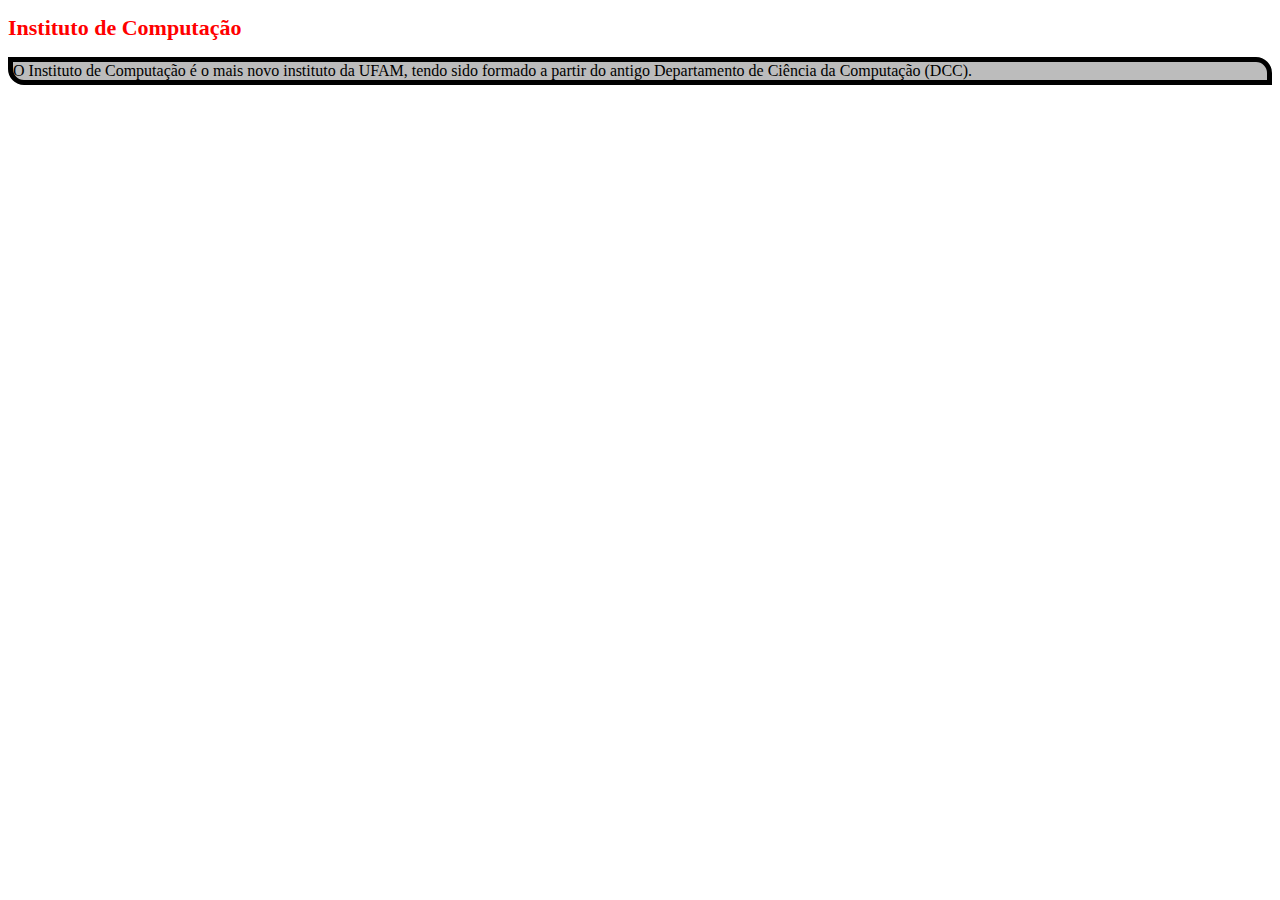
<file: CSS1/Index.html>
<!-- [Minha segunda página]Codifique uma página html/css cujo resultado seja similar ao
da figura abaixo -->
<!DOCTYPE html>
<html lang="en">

<head>
    <meta charset="UTF-8">
    <title>
        Intituto de computação
    </title>
    <link rel="stylesheet" href="Styles.css">
</head>

<body>
    <h1>Instituto de Computação</h1>

    <p>
        O Instituto de Computação é o mais novo
        instituto da UFAM, tendo sido formado a
        partir do antigo Departamento de Ciência
        da Computação (DCC).
    </p>

</body>

</html>
</file>
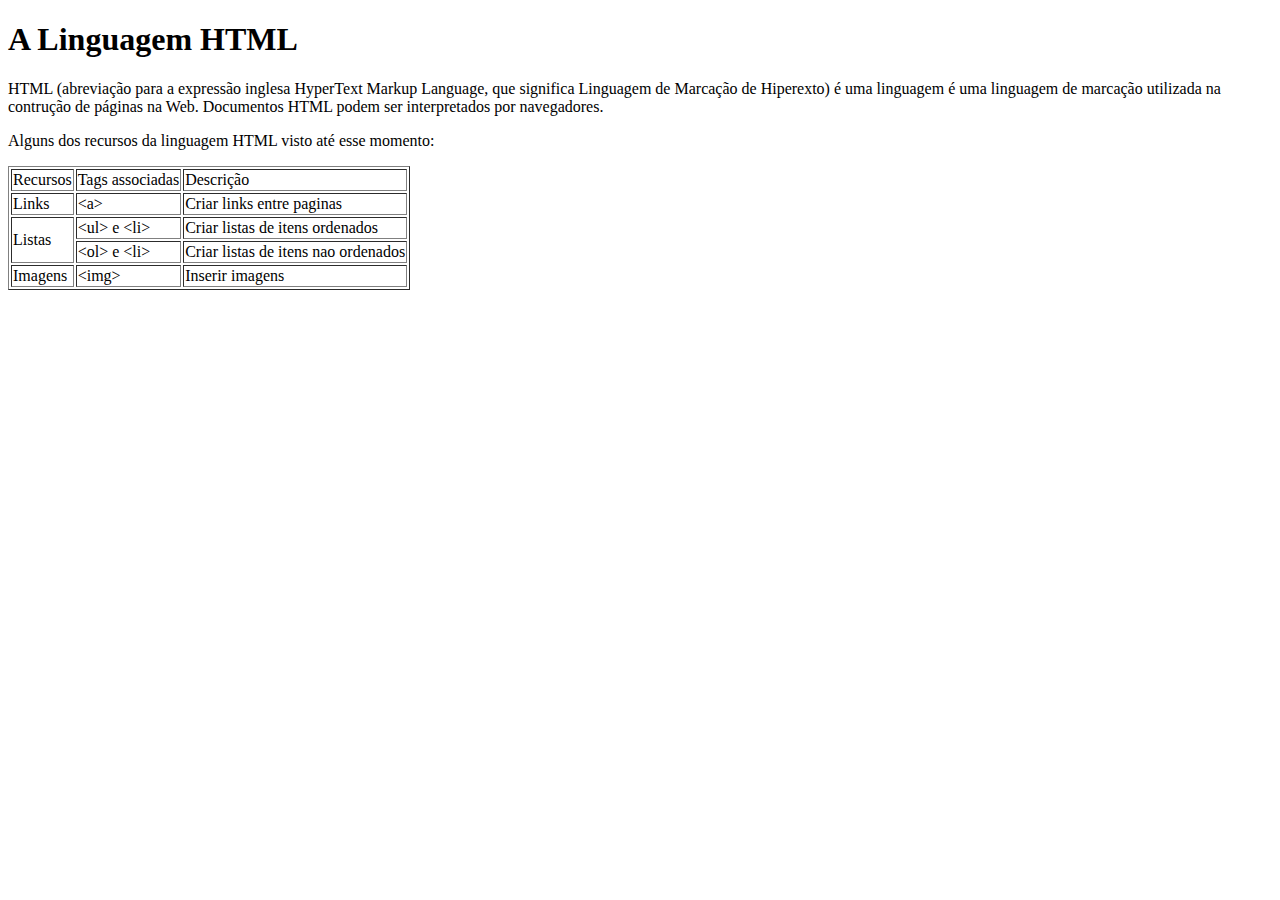
<file: exercicio 1/exercicio1.html>
<!-- criar uma página HTML com os mesmos elementos da imagem -->

<!DOCTYPE html>
<html lang="en">

<head>
    <meta charset="UTF-8">
    <title>
        Intituto de computação
    </title>
</head>

<body>
    <h1>
        A Linguagem HTML
    </h1>

    <p>
        HTML (abreviação para a expressão inglesa HyperText Markup Language,
        que significa Linguagem de Marcação de Hiperexto) é uma linguagem
        é uma linguagem de marcação utilizada na contrução de páginas
        na Web. Documentos HTML podem ser interpretados por navegadores.
    </p>

    <p>
        Alguns dos recursos da linguagem HTML visto até esse momento:
    </p>

    <table border="1">
        <tr>
            <td>Recursos</td>
            <td>Tags associadas</td>
            <td>Descrição</td>
        </tr>
        <tr>
            <td>Links</td>
            <td>&lt;a&gt;</td>
            <td>Criar links entre paginas</td>
        </tr>
        <tr>
            <td rowspan="2">Listas</td>
            <td>&lt;ul&gt; e &lt;li&gt;</td>
            <td>Criar listas de itens ordenados</td>
        </tr>
        <tr>
            <td>&lt;ol&gt; e &lt;li&gt;</td>
            <td>Criar listas de itens nao ordenados</td>
        </tr>
        <tr>
            <td>Imagens</td>
            <td>&lt;img&gt;</td>
            <td>Inserir imagens</td>
        </tr>
    </table>

</body>

</html>
</file>
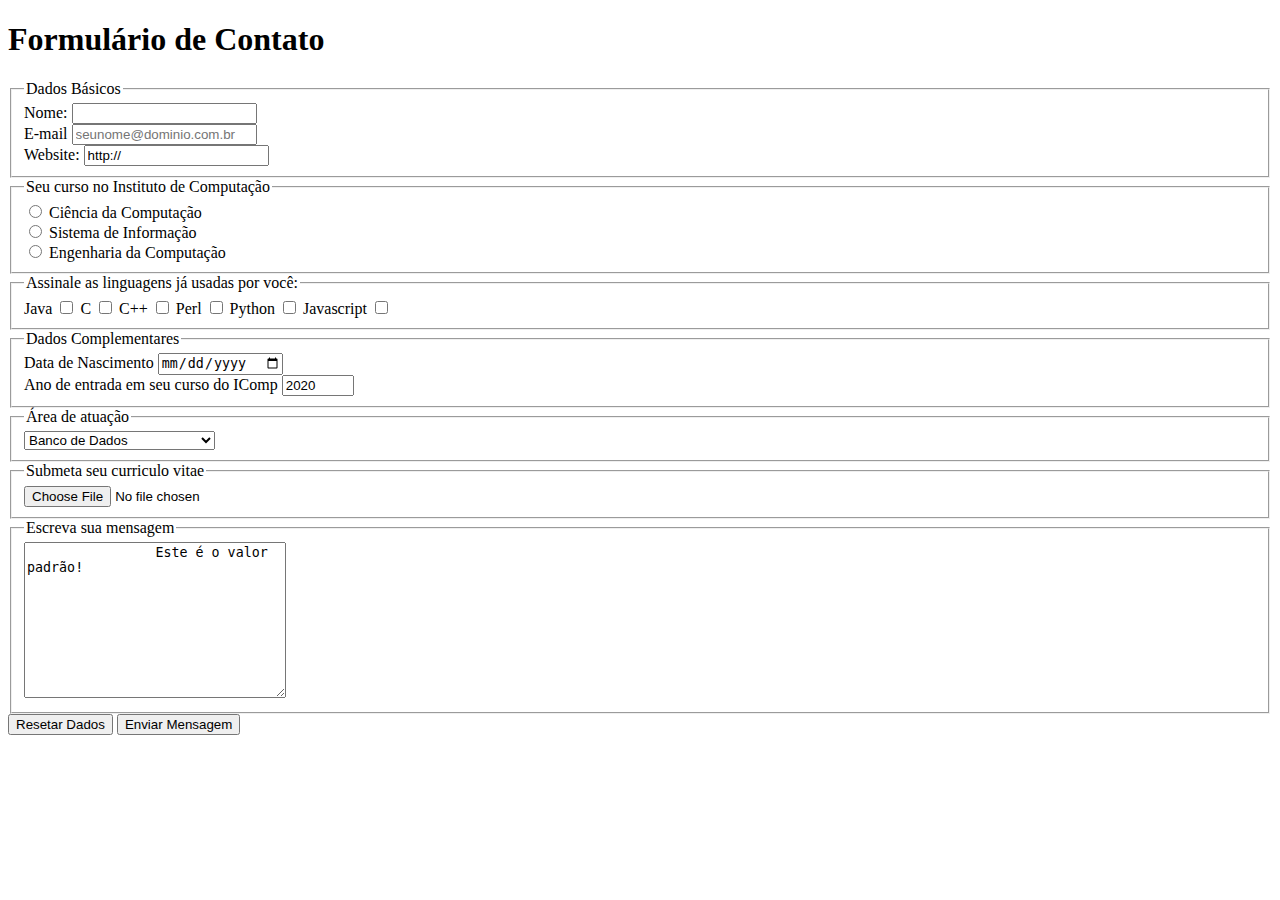
<file: exercicio 2/exercicio2.html>
<!-- [Minha segunda página]criar uma página HTML com os mesmos elementos da imagem -->

<!DOCTYPE html>
<html lang="en">

<head>
    <meta charset="UTF-8">
    <title>
        Intituto de computação
    </title>
</head>

<body>
    <h1>
        Formulário de Contato
    </h1>

    <form id="contact" method="POST" action="/user/contact">
        <fieldset>

            <legend>Dados Básicos</legend>

            Nome: <input type="text" value="" name="nome" /><br>

            <label for="email">E-mail</label>
            <input type="email" name="email" id="email" required placeholder="seunome@dominio.com.br"><br>

            Website: <input type="text" value="http://" name="website">

        </fieldset>

        <fieldset>

            <legend>Seu curso no Instituto de Computação</legend>

            <input type="radio" name="curso" value="cc" id="cc">
            <label for="cc">Ciência da Computação</label><br>
            <input type="radio" name="curso" value="si" id="si">
            <label for="si">Sistema de Informação</label><br>
            <input type="radio" name="curso" value="ec" id="ec">
            <label for="ec">Engenharia da Computação</label><br>

        </fieldset>

        <fieldset>

            <legend>Assinale as linguagens já usadas por você:</legend>

            <label for="java">Java</label>
            <input type="checkbox" name="ling" id="java" value="java">

            <label for="c">C</label>
            <input type="checkbox" name="ling" id="c" value="c">

            <label for="cpp">C++</label>
            <input type="checkbox" name="ling" id="cpp" value="cpp">

            <label for="perl">Perl</label>
            <input type="checkbox" name="ling" id="perl" value="perl">

            <label for="python">Python</label>
            <input type="checkbox" name="ling" id="python" value="python">

            <label for="js">Javascript</label>
            <input type="checkbox" name="ling" id="js" value="js">

        </fieldset>

        <fieldset>

            <legend>Dados Complementares</legend>

            <label for="nascimento">Data de Nascimento</label>
            <input type="date" name="nascimento" id="nascimento"><br>
            <label for="ano">Ano de entrada em seu curso do IComp</label>
            <input type="number" name="ano" min="1980" max="2020" step="1" value="2020" id="ano">

        </fieldset>

        <fieldset>

            <legend>Área de atuação</legend>

            <select name="area" id="area">
                <option value="1">Banco de Dados</option>
                <option value="2">Educação a Distância</option>
                <option value="3">Engenharia de Software</option>
                <option value="4">Otimização</option>
                <option value="5">Programação para a Web</option>
                <option value="6">Recuperação de Informação</option>
                <option value="7">Redes de Computadores</option>
                </select>

        </fieldset>

        <fieldset>

            <legend>Submeta seu curriculo vitae</legend>

            <input type="file" name="curriculo">

        </fieldset>

        <fieldset>

            <legend>Escreva sua mensagem</legend>

            <textarea name="mensagem" cols="30" rows="10">
                Este é o valor padrão!
            </textarea>

        </fieldset>

        <input type="reset" value="Resetar Dados">
        <input type="submit" name="submit" value="Enviar Mensagem">

    </form>



</body>
</file>
<file: CSS1/Styles.css>
h1 {
    font-size: 22px;
    color: red;
}

p {
    border: 5px solid black;
    border-top-right-radius: 16px;
    border-bottom-left-radius: 16px;

    background: rgb(188, 188, 188);
}
</file>
